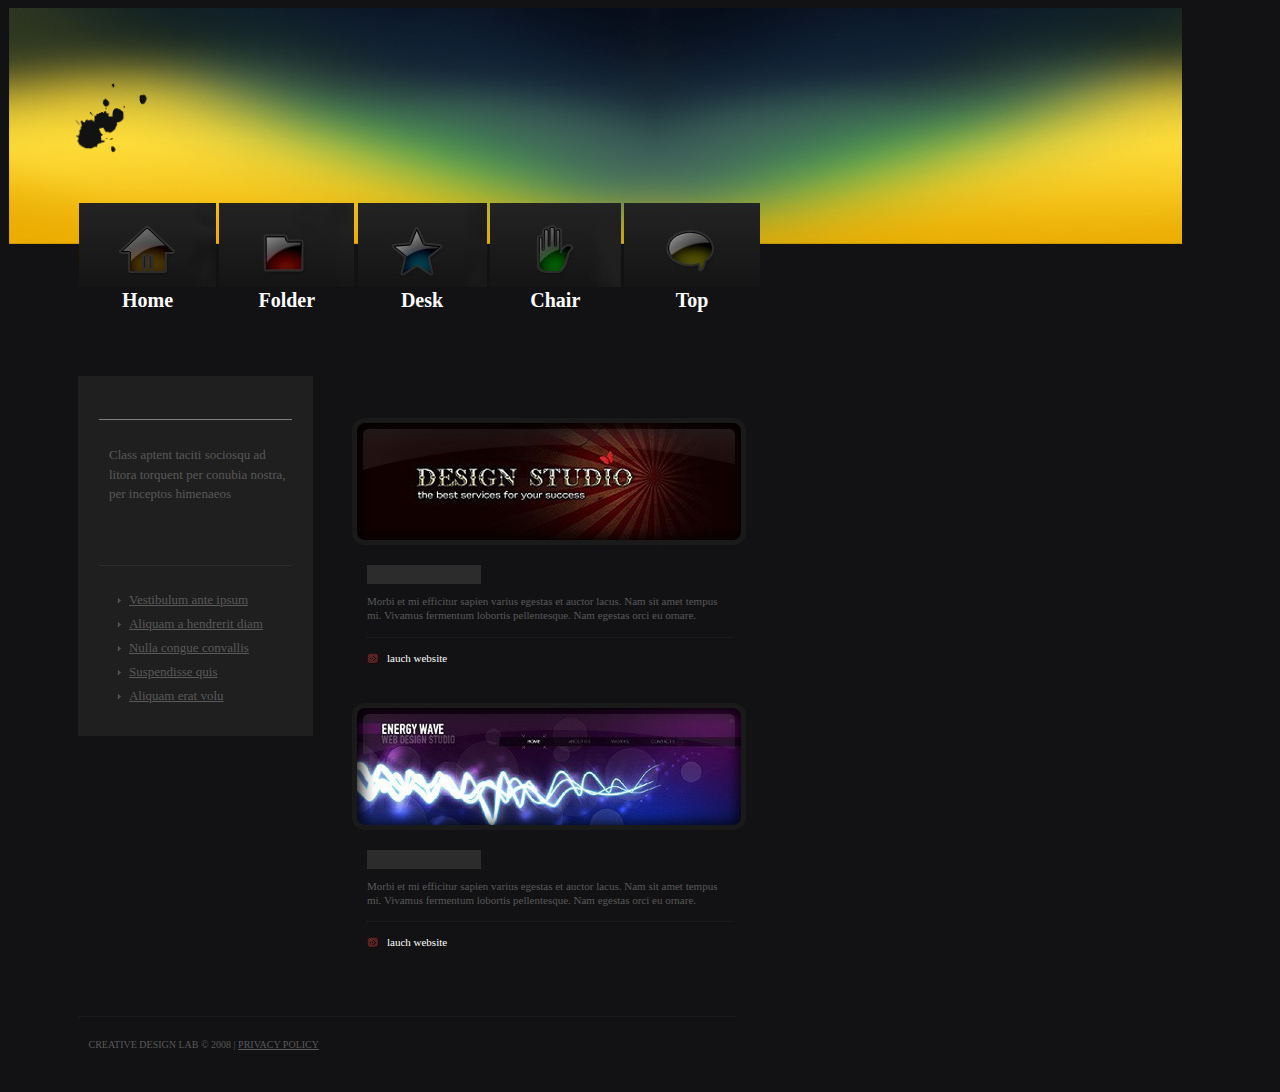
<file: baitap3html/index.html>
<!DOCTYPE html>
<html lang="vi">
    <head>
        <title>Bài Tập 3</title>
        <meta charset="UTF-8">
        <meta name="viewport" content="width=device-width, initial-scale=1">
        <link href="./style.css" rel="stylesheet">
    </head>
    <body>
        <div class="page">
            <ul class="header">
                <li>
                    <a href="#">
                        <img src="./image/home.png" alt="">
                        <br><h3>Home</h3>
                    </a>
                </li>
                <li>
                    <a href="#">
                        <img src="./image/folder.png" alt="">
                        <br><h3>Folder</h3>
                    </a>
                </li>
                <li>
                    <a href="#">
                        <img src="./image/desk.png" alt="">
                        <br><h3>Desk</h3>
                    </a>
                </li>
                <li>
                    <a href="#">
                        <img src="./image/chair.png" alt="">
                        <br><h3>Chair</h3>
                    </a>
                </li>
                <li>
                    <a href="#">
                        <img src="./image/top.png" alt="">
                        <br><h3>Top</h3>
                    </a>
                </li>
            </ul>
            <div class="main">
                <div class="left_menu">
                    <p class="content_paragraph menu_content">
                        Class aptent taciti sociosqu ad litora torquent per conubia nostra, per inceptos himenaeos
                    </p>
                    <ul class="menu_list">
                        <li><a href="#">Vestibulum ante ipsum</a></li>
                        <li><a href="#">Aliquam a hendrerit diam</a></li>
                        <li><a href="#">Nulla congue convallis</a></li>
                        <li><a href="#">Suspendisse quis</a></li>
                        <li><a href="#">Aliquam erat volu</a></li>
                    </ul>
                </div>
                <div class="right_content">
                    <div class="container">
                        <img src="image/design_studio.png" alt="">
                        <div class="content">
                            <img src="./image/title.png" alt="">
                            <p class="content_paragraph">
                                    Morbi et mi efficitur sapien varius egestas et auctor lacus. Nam sit amet tempus 
                                    mi. Vivamus fermentum lobortis pellentesque. Nam egestas orci eu ornare. 
                            </p>
                            <a class="more" href="#">lauch website</a>
                        </div>
                    </div>
                    <div class="container">
                            <img src="image/energy_wave.png" alt="">
                            <div class="content">
                                <img src="./image/title.png" alt="">
                                <p class="content_paragraph">
                                        Morbi et mi efficitur sapien varius egestas et auctor lacus. Nam sit amet tempus 
                                        mi. Vivamus fermentum lobortis pellentesque. Nam egestas orci eu ornare. 
                                </p>
                                <a class="more" href="#">lauch website</a>
                            </div>
                        </div>
                </div>
            </div>
            <div class="content_paragraph footer">
                    CREATIVE DESIGN LAB © 2008 | <a href="#">PRIVACY POLICY</a>
            </div>
        </div>
    </body>
</html>
</file>
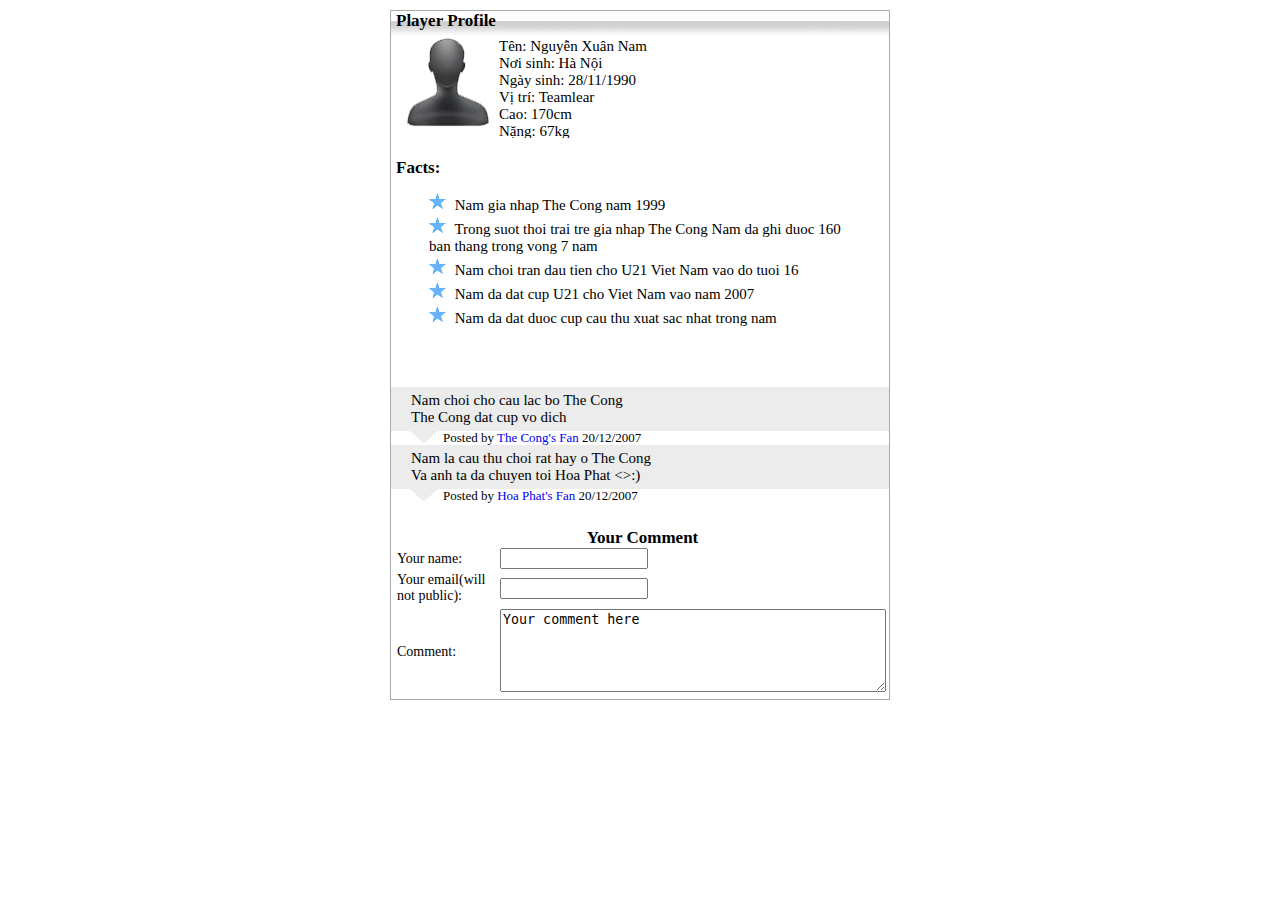
<file: lythuyet1/index.html>
<!DOCTYPE html>
<html lang="vi"> 
    <head>
        <meta charset="utf-8">
        <title>Bài Tập Lý Thuyết 1</title>
        <meta name="viewport" content="width=device-width, initial-scale=1">
        <link rel="stylesheet" href="./style.css">
    </head>
    <body>
        <div class="page">
            <h3 class="title profile_title">
                Player Profile
            </h3>
            <img class="profile_avatar" src="./image/avt.png" alt="avata"/>
            <div class="profile_content">
                    Tên: Nguyễn Xuân Nam <br>
                    Nơi sinh: Hà Nội <br>
                    Ngày sinh: 28/11/1990 <br>
                    Vị trí: Teamlear <br>
                    Cao: 170cm <br>
                    Nặng: 67kg <br>
            </div>
            <div class="content">
                <h3 class="title content_title">
                        Facts:
                </h3>
                <ul class="content_main">    
                    <li>
                        Nam gia nhap The Cong nam 1999
                    </li>
                    <li>
                        Trong suot thoi trai tre gia nhap The Cong Nam da ghi duoc 160 ban thang trong vong 7 nam
                    </li>
                    <li>
                        Nam choi tran dau tien cho U21 Viet Nam vao do tuoi 16
                    </li>
                    <li>
                        Nam da dat cup U21 cho Viet Nam vao nam 2007
                    </li>
                    <li>
                        Nam da dat duoc cup cau thu xuat sac nhat trong nam
                    </li>
                </ul>
            </div>
            <div class="comment">
                <div class="comment_posted">
                    <p class="comment_content">
                        Nam choi cho cau lac bo The Cong<br>
                        The Cong dat cup vo dich
                    </p>
                    <p class="comment_detail">
                        Posted by <a href="#">The Cong's Fan</a> 20/12/2007
                    </p>
                </div>
                <div class="comment_posted">
                    <p class="comment_content">
                        Nam la cau thu choi rat hay o The Cong<br>
                        Va anh ta da chuyen toi Hoa Phat <>:)
                    </p>
                    <p class="comment_detail">
                        Posted by <a href="#">Hoa Phat's Fan</a> 20/12/2007
                    </p>
                </div>
                <div class="comment_form">
                    <h2 class="title comment_form_tittle">Your Comment</h2>
                    <table>
                        <tbody>
                            <tr>
                                <td>Your name:</td>
                                <td><input type="text" name="name"></td>
                            </tr>
                            <tr>
                                <td>Your email(will not public):</td>
                                <td><input type="text" name="email"></td>
                            </tr>
                                <tr>
                                <td>Comment:</td>
                                <td>
                                    <textarea rows="5" cols="20">Your comment here</textarea>
                                </td>
                            </tr>
                        </tbody>
                    </table>
                </div>
            </div>
        </div>
    </body>
</html>
</file>
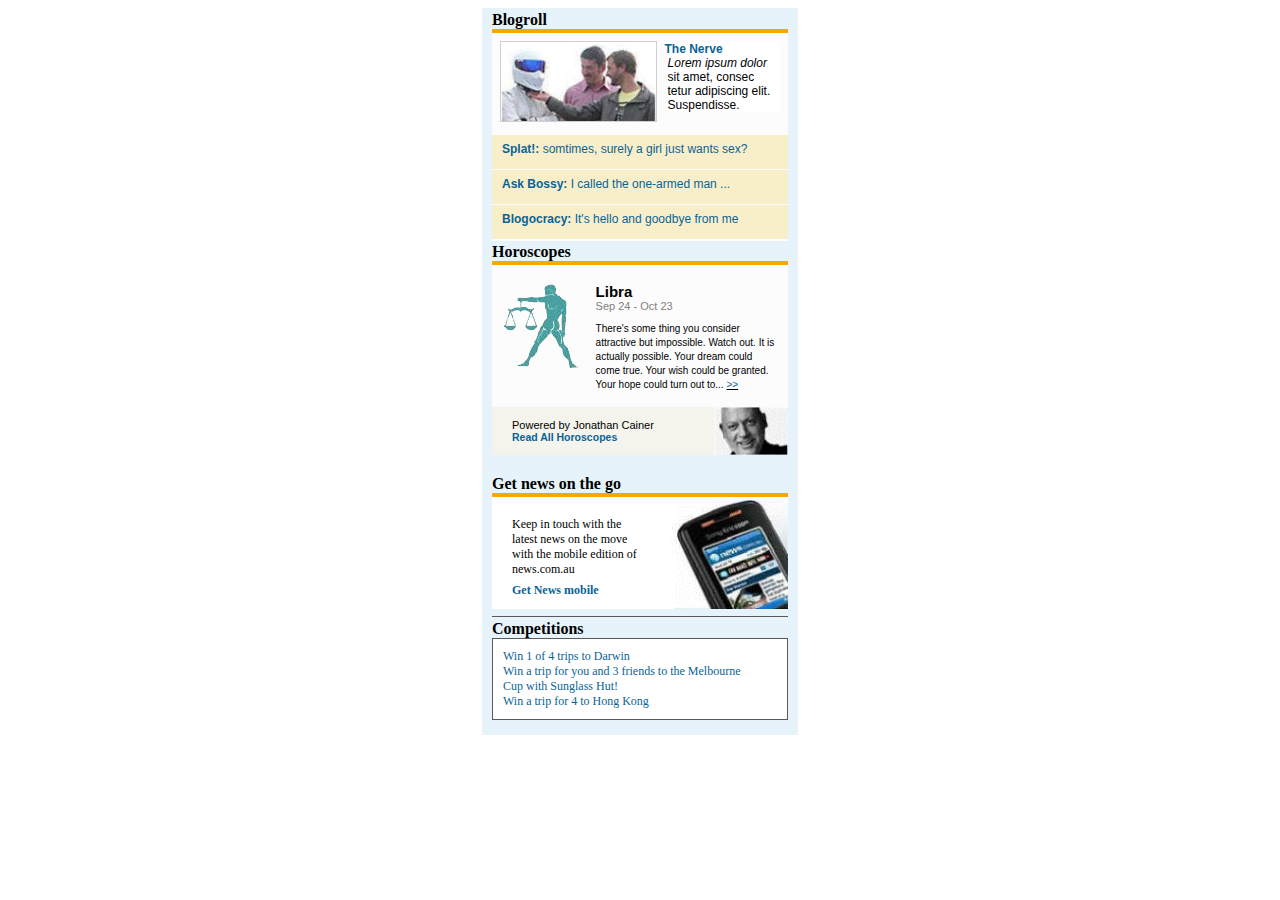
<file: lythuyet2/index.html>
<!DOCTYPE html>
<html lang="vi">
    <head>
        <title>Bài Tập Lý Thuyết 2</title>
        <meta charset="UTF-8">
        <meta name="viewport" content="width=device-width, initial-scale=1">
        <link href="./style.css" rel="stylesheet">
    </head>
    <body>
        <div class="page">
            <h3 class="title">Blogroll</h3>
            <div class="main">    
                <div class="main_content">
                    <img class="primary_img" src="./image/TL1.gif" alt="">
                    <div class="primary_content">
                        <h4><a href="#">The Nerve</a></h4>
                        <i>Lorem ipsum dolor</i><br>
                        sit amet, consec tetur adipiscing elit. Suspendisse.
                    </div>    
                </div>
                <ul class="primary_list">
                    <li><a href="#"><b>Splat!: </b>somtimes, surely a girl just wants sex?</a></li>
                    <li><a href="#"><b>Ask Bossy: </b>I called the one-armed man ...</a></li>
                    <li><a href="#"><b>Blogocracy: </b>It's hello and goodbye from me</a></li>
                </ul>
            </div>
            <h3 class="title">Horoscopes</h3>
            <div class="main">
                <div class="main_content secondary_paragraph">
                    <img class="secondary_img" src="./image/TL2.gif" alt="">
                    <div class="secondary_content">    
                        <h4>Libra</h4>
                        <p class="secondary_date">Sep 24 - Oct 23</p>
                        There's some thing you consider attractive but impossible.
                        Watch out. It is actually possible. Your dream could come true.
                        Your wish could be granted. Your hope could turn out to... <u><a href="#">>></a></u>
                    </div>
                </div>
                <div class="secondary_autor">
                    Powered by Jonathan Cainer<br>
                    <a href="#">Read All Horoscopes</a>
                </div>
            </div>
            <h3 class="title tertiary_title">Get news on the go</h3>
            <div class="main">
                <div class="tertiary">
                    Keep in touch with the latest news on the move with the mobile edition of news.com.au <br>
                    <h4><a href="#">Get News mobile</a></h4>
                </div>
            </div>
            <div class="main_footer">
                <h3 class="title">Competitions</h3>
                <div class="main_footer_content">
                    <ul>
                        <li><a href="#">Win 1 of 4 trips to Darwin</a></li>
                        <li><a href="#">Win a trip for you and 3 friends to the Melbourne</a></li>
                        <li><a href="#">Cup with Sunglass Hut!</a></li>
                        <li><a href="#">Win a trip for 4 to Hong Kong</a></li>
                    </ul>
                </div>
            </div>
        </div>
    </body>
</html>
</file>
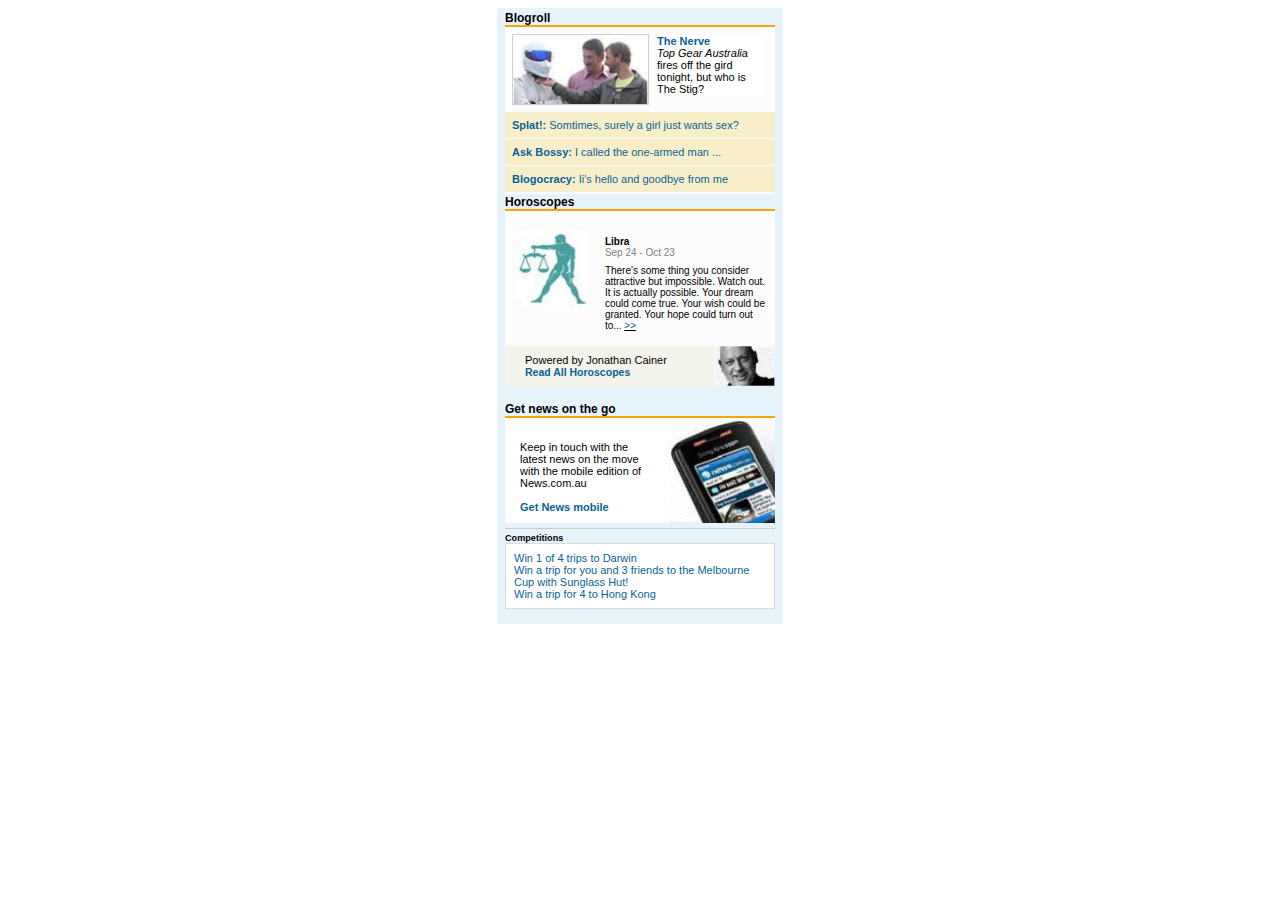
<file: lythuyet2/lythuyet2/index.html>
<!DOCTYPE html>
<html lang="vi">
    <head>
        <title>Bài Tập Lý Thuyết 2</title>
        <meta charset="UTF-8">
        <meta name="viewport" content="width=device-width, initial-scale=1">
        <link href="./style.css" rel="stylesheet">
    </head>
    <body>
        <div class="page">
            <h3 class="title">Blogroll</h3>
            <div class="main">    
                <div class="main_content">
                    <img class="primary_img" src="./image/TL1.gif" alt="">
                    <div class="primary_content">
                        <h4><a href="#">The Nerve</a></h4>
                        <i>Top Gear Australia</i><br>
                        fires off the gird tonight, but who is The Stig?
                    </div>    
                </div>
                <ul class="primary_list">
                    <li><a href="#"><b>Splat!: </b>Somtimes, surely a girl just wants sex?</a></li>
                    <li><a href="#"><b>Ask Bossy: </b>I called the one-armed man ...</a></li>
                    <li><a href="#"><b>Blogocracy: </b>Ii's hello and goodbye from me</a></li>
                </ul>
            </div>
            <h3 class="title">Horoscopes</h3>
            <div class="main">
                <div class="main_content">
                    <img class="secondary_img" src="./image/TL2.gif" alt="">
                    <div class="secondary_content">    
                        <h4>Libra</h4>
                        <p class="secondary_date">Sep 24 - Oct 23</p>
                        There's some thing you consider attractive but impossible.
                        Watch out. It is actually possible. Your dream could come true.
                        Your wish could be granted. Your hope could turn out to... <u><a href="#">>></a></u>
                    </div>
                </div>
                <div class="secondary_autor">
                    Powered by Jonathan Cainer<br>
                    <a href="#">Read All Horoscopes</a>
                </div>
            </div>
            <h3 class="title tertiary_title">Get news on the go</h3>
            <div class="main">
                <div class="tertiary">
                    Keep in touch with the latest news on the move with the mobile edition of News.com.au<br><br>
                    <a href="#">Get News mobile</a>
                </div>
            </div>
            <div class="main_footer">
                <h5>Competitions</h5>
                <div class="main_footer_content">
                    <ul>
                        <li><a href="#">Win 1 of 4 trips to Darwin</a></li>
                        <li><a href="#">Win a trip for you and 3 friends to the Melbourne</a></li>
                        <li><a href="#">Cup with Sunglass Hut!</a></li>
                        <li><a href="#">Win a trip for 4 to Hong Kong</a></li>
                    </ul>
                </div>
            </div>
        </div>
    </body>
</html>
</file>
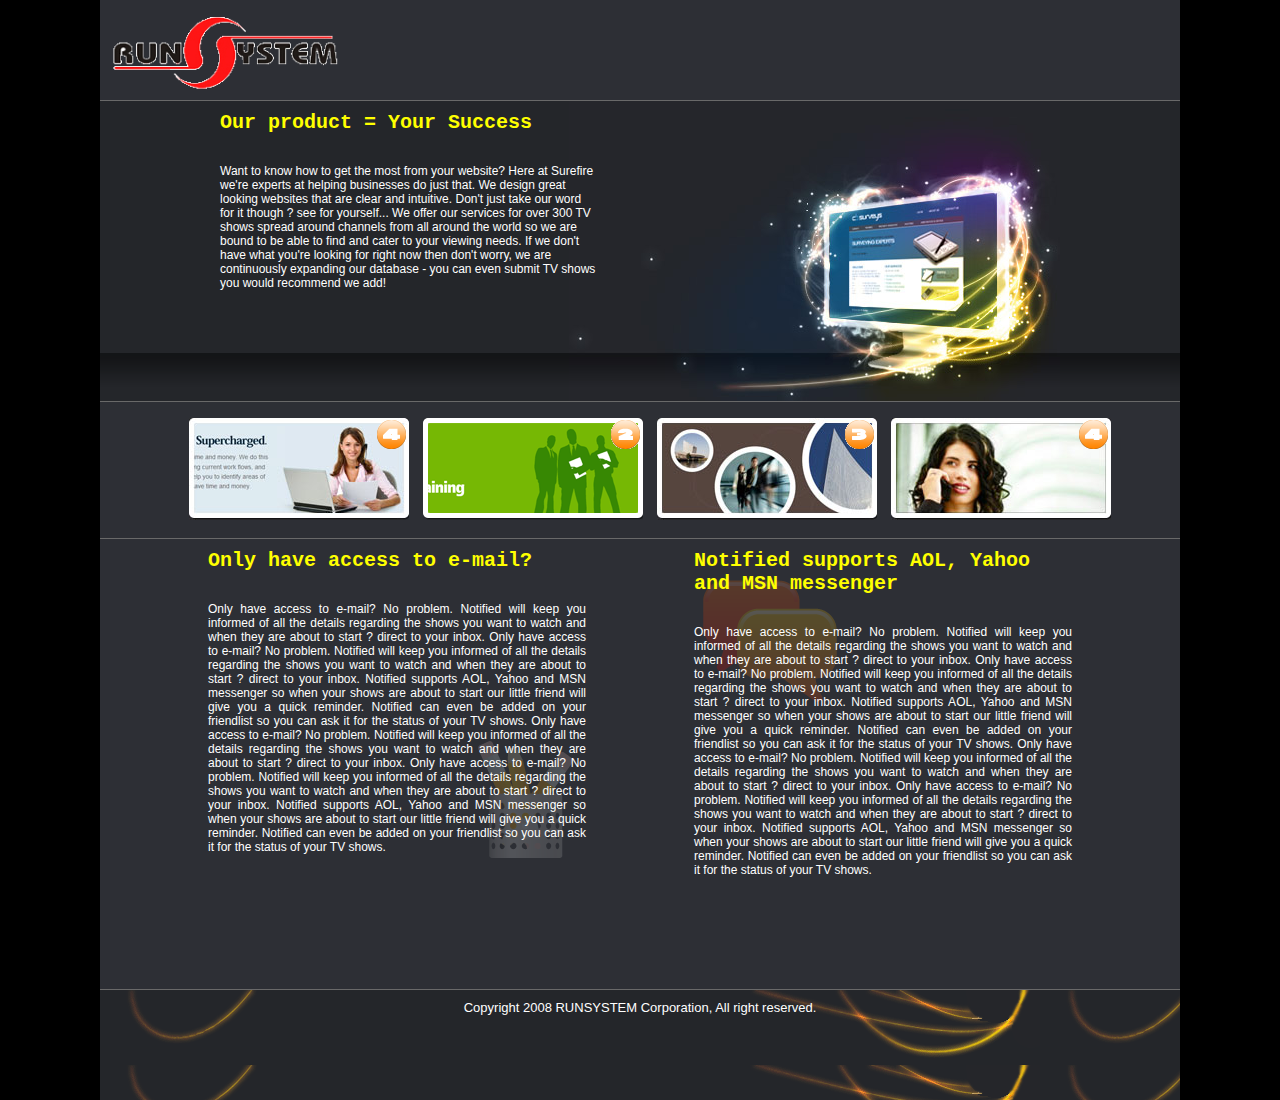
<file: baitap3/Exercies1.html>
<!DOCTYPE html>
<!--[if lt IE 7]>      <html class="no-js lt-ie9 lt-ie8 lt-ie7"> <![endif]-->
<!--[if IE 7]>         <html class="no-js lt-ie9 lt-ie8"> <![endif]-->
<!--[if IE 8]>         <html class="no-js lt-ie9"> <![endif]-->
<!--[if gt IE 8]><!--> 
    
<html class="no-js"> <!--<![endif]-->
    <head>
        <meta charset="utf-8">
        <meta http-equiv="X-UA-Compatible" content="IE=edge">
        <title>Demo HTML 1</title>
        <meta name="description" content="">
        <meta name="viewport" content="width=device-width, initial-scale=1">
        <link rel="stylesheet" href="./style.css">
        
    </head>
    <body>
        <header class="header">
            <img src="./Image/logo1.gif"/>
        </header>
        <!--[if lt IE 7]>
            <p class="browsehappy">You are using an <strong>outdated</strong> browser. Please <a href="#">upgrade your browser</a> to improve your experience.</p>
        <![endif]-->
        <div  class="main">
            <div class="intro">
                <div class="inner">
                    <h1>Our product = Your Success</h1>
                    <h4>Want to know how to get the most from your website? Here at Surefire we're experts at helping businesses do just that. We design great looking websites that are clear and intuitive. Don't just take our word for it though ? see for yourself... 
                        We offer our services for over 300 TV shows spread around channels from all around the world so we are bound to be able to find and cater to your viewing needs. 
                        If we don't have what you're looking for right now then don't worry, we are continuously expanding our database - you can even submit TV shows you would recommend we add!
                    </h4>
                </div>
            </div>

            <div class="product">
                <ul >
                    <li>
                        <div>
                            <img class="product-img-port" src="./Image/port_thumb_point_progress.jpg" />
                            <img class="product-img-number" src="./Image/No4.gif"/>
                        </div>
                    </li>
                    <li>
                        <div>
                            <img class="product-img-port" src="./Image/port_thumb_giant_impact.gif" />
                            <img class="product-img-number" src="./Image/No2.gif"/>
                        </div>
                    </li>
                    <li>
                        <div>
                            <img class="product-img-port" src="./Image/port_thumb_marsh_johnson.jpg" />
                            <img class="product-img-number" src="./Image/No3.gif"/>
                        </div>
                    </li>
                    <li>
                        <div>
                            <img class="product-img-port" src="./Image/port_thumb_vivio.jpg" />
                            <img class="product-img-number" src="./Image/No4.gif"/>
                        </div>
                    </li>
                </ul>
            </div>
            
            <div class="about">
                <div class="inner" id="about-left">
                    <h1>Only have access to e-mail?</h1>
                    <h4>Only have access to e-mail? No problem. Notified will keep you informed of all the details regarding the shows you want to watch and when they are about to start ? 
                        direct to your inbox. Only have access to e-mail? No problem. Notified will keep you informed of all the details regarding the shows you want to watch and when they are about to start ? 
                        direct to your inbox. Notified supports AOL, Yahoo and MSN messenger so when your shows are about to start our little friend will give you a quick reminder. 
                        Notified can even be added on your friendlist so you can ask it for the status of your TV shows.
                        Only have access to e-mail? No problem. Notified will keep you informed of all the details regarding the shows you want to watch and when they are about to start ? 
                        direct to your inbox. Only have access to e-mail? No problem. Notified will keep you informed of all the details regarding the shows you want to watch and when they are about to start ? 
                        direct to your inbox. Notified supports AOL, Yahoo and MSN messenger so when your shows are about to start our little friend will give you a quick reminder. 
                        Notified can even be added on your friendlist so you can ask it for the status of your TV shows. 
                    </h4>
                </div>
                <div class="inner" id="about-right">
                    <h1>Notified supports AOL, Yahoo and MSN messenger</h1>
                    <h4>Only have access to e-mail? No problem. Notified will keep you informed of all the details regarding the shows you want to watch and when they are about to start ? 
                        direct to your inbox. Only have access to e-mail? No problem. Notified will keep you informed of all the details regarding the shows you want to watch and when they are about to start ? 
                        direct to your inbox. Notified supports AOL, Yahoo and MSN messenger so when your shows are about to start our little friend will give you a quick reminder. 
                        Notified can even be added on your friendlist so you can ask it for the status of your TV shows.
                        Only have access to e-mail? No problem. Notified will keep you informed of all the details regarding the shows you want to watch and when they are about to start ? 
                        direct to your inbox. Only have access to e-mail? No problem. Notified will keep you informed of all the details regarding the shows you want to watch and when they are about to start ? 
                        direct to your inbox. Notified supports AOL, Yahoo and MSN messenger so when your shows are about to start our little friend will give you a quick reminder. 
                        Notified can even be added on your friendlist so you can ask it for the status of your TV shows.
                    </h4>
                </div>
            </div>

        </div>
        <footer class="footer">
            Copyright 2008 RUNSYSTEM Corporation, All right reserved.
        </footer>
    </body>
</html>
</file>
<file: baitap3html/style.css>
body
{
    background-color: #121214;

    font-size: 13px;
}

.content_paragraph
{
    color: #595959;
}

.page
{
    margin: 0 auto;
    width: 1263px;
    background-image: url(./image/header.png);
    background-repeat: no-repeat;
    background-position: top left;
    background-size: contain;
}

.header
{
    margin: 0 auto;
    padding-top: 195px;
    width: 92%;
    list-style: none;
}

.header a
{
    color: white;
    text-decoration: none;
}

.header a:hover
{
    color: gold;
} 

.header li
{
    display: inline-block;
    text-align: center;
}

.header h3
{
    margin-top: -2px;
    font-family: serif;
    font-size: 20px;
}

.main
{
    margin: 0 auto;
    margin-top: 44px;
    width: 89%;
}

.left_menu
{
    padding-top: 10px;
    width: 235px;
    float: left;
    clear: both;
    box-sizing: border-box;
    background-color: #1f1f1f;
}

.menu_content
{
    margin: 33px 21px;
    padding: 25px 5px 0 10px;
    line-height: 1.5;
    border-top: 1px solid #7e7e7e;
}

.menu_list
{
    margin: 61px 21px 0;
    padding: 26px 0px 24px 30px;
    border-top: 1px solid #2c2c2c;
    list-style: none;
}

.menu_list li
{
    padding-bottom: 8px;
    list-style-image: url(./image/list.png);
}

.menu_list a
{
    color: #595959;
}


.menu_list a:hover
{
    color: white;
}

.right_content
{
    margin-top: 5px;
    padding-left: 39px;
    padding-right: 10px;
    width: 450px;
    box-sizing: border-box;
    float: left;
    clear: right;
}

.container
{
    margin-top: 37px;
    margin-bottom: 0px
}

.content
{
    margin: 16px 20px 16px 15px;
}

.content p
{
    margin-top: 6px;
    margin-bottom: 12px;
    padding-bottom: 14px;
    font-size: 11px;
    line-height: 1.3;
    border-bottom: 1px dotted #222223;
}

.more
{
    padding-left: 20px;
    color: white;
    font-size: 11px;
    text-decoration: none;
    background-image: url(./image/arrow.png);
    background-repeat: no-repeat;
    background-position:  top 1px left;
}

.more:hover
{
    color: gold;
    text-decoration: underline;
} 

.footer
{
    float: left;
    margin: 50px 0 26px 70px;
    padding: 22px 10px;
    box-sizing: border-box;
    width: 52%;
    height: 50px;
    font-size: 10px;
    border-top: 1px dotted #222223;
}

.footer a
{
    color: #595959;
    text-decoration: underline;
}

.footer a:hover
{
    color: white;
}
</file>
<file: lythuyet1/style.css>
body
{
    margin: 0px;
    padding-top: 10px;
    font-family: 'Times New Roman', Times, serif;
    font-size: 15px;
}

a:link
{
    text-decoration: none;
}

a:hover
{
    text-decoration: underline;
}

.page
{ 
    margin: 0 auto;
    width: 500px;
    height: auto;
    box-sizing: border-box;
    border: 1px solid darkgray;
}

.title
{
    padding-left: 5px;
    font-family: Georgia, 'Times New Roman', Times, serif;
    font-size: 17px;
    font-weight: bold;
}

.profile_title
{
    margin-top: 0px;
    margin-bottom: 2px;
    height: 25px;
    background: url(./image/shadowTitle.png);
    background-repeat: no-repeat;
    background-position: bottom left;
}

.profile_avatar
{
    float: left;
    clear: right;
    margin-left: 15px;
    margin-right: 5px;
    width: 83px;
    height: 90px;
}

.profile_content
{
    margin: 0 10px;
    padding-left: 5px;
    height: 100px;
    overflow: scroll;
}

.content
{
    margin-right: 10px;
}

.content_title
{
    margin-top: 20px;
    margin-bottom: 15px;
}

.content ul
{
    margin: 0 38px;
    margin-bottom: 20px;
    padding-left: 0;
    list-style: none;
}

.content li::before
{
    content: url("./image/star.png");
    margin-right: 5px;
    margin-top: 0px;
}

.content li
{
    margin-bottom: 3px;
}

.comment
{
    margin-top: 35px;
}

.comment_posted
{
    position: relative;
    padding-top: 0px;
    height: 58px;
    font-size: 15px;
}


.comment_content
{
    position: absolute;
    top: 10px;
    padding: 5px 20px;
    width: 100%;
    box-sizing: border-box;
    background-color: #ECECEC;
}



.comment_detail
{
    position: absolute;
    padding-left: 52px;
    padding-top: 8px;
    margin-top: 60px;
    height: 15px;
    width: 100%;
    font-size: 13px;
    background-image: url(./image/comment_bg.gif);
    background-repeat: no-repeat;
    background-position: left 15px top 5px;
    background-size: 35px 16px;
}


.comment_form_tittle
{
    margin-bottom: 3px;
    margin-top: 55px;
    line-height: 0.6;
    text-align: center;
}

.comment_form table,th, td 
{
    padding-top: 0px;
    padding-left: 2px;
    font-size:14px;
 }
  
.comment_form td 
{
    width: 100px;
}

.comment_form input
{
    width:140px;
    padding-left: 2px;
}

.comment_form textarea 
{
    padding-left: 2px;
    margin-top: 2px;
    width: 380px;
    min-width: 150px;
    max-width: 380px;
    min-height: 77px;
}
</file>
<file: lythuyet2/style.css>
body
{
    font-family: sans-serif;
    font-size: 12px;
}

a:link
{
    color: #0a6395;
    text-decoration: none;
}

a:hover
{
    text-decoration: underline;
}

.page
{
    box-sizing: border-box;
    padding: 3px 10px 15px 10px;
    margin: 0 auto;
    width: 316px;
    background-color: #e6f3fb;
}

.title
{
    margin: 0px;
    padding-top: 0px;
    font-weight: bold;
    font-size: 16px;
    font-family:  'Times New Roman', Times, serif;
    color: black;
}

.main
{
    margin: 0;
    margin-bottom: 2px;
    display: block;
    width: 100%;
    border-top: 4px solid #ffa500;
    background: #fcfcfc;
}

.main_content
{
    color: black;
    margin-top: 5px;
}

.primary_img
{
    margin: 3px 0px 5px 8px;
    float: left;
    max-width: 155px;
    border: 1px solid #cfcfcf;    
}

.primary_content
{
    margin-top: 4px;
    margin-right: 8px;
    float: right;
    clear: right;
    max-width: 38%;
    background-color: #ffffff;
}


.primary_content h4
{
    margin-left: -3px;
}

h4
{
    margin: 0px;
    font-weight: bold;
}

.primary_list
{
    clear: both;
    padding: 7px 0px 1px 0px;
    margin: 0;
    width: 100%;
    list-style: none;
}

.primary_list li
{
    margin: 1px 0px;
    padding: 7px 0px 13px 10px;
    background: #f8efca;
}


.secondary_img
{
    margin: 7px 5px 0 7px;
    float: left;
    max-width: 35%;
}

.secondary_paragraph
{
    font-family: 'Lucida Sans', 'Lucida Sans Regular', 'Lucida Grande', 'Lucida Sans Unicode', Geneva, Verdana, sans-serif;
    font-size: 10px;
    line-height: 1.3;
}

.secondary_content
{
    line-height: 14px;
    padding: 15px 10px 15px 35%;
    max-width: 65%;
}

.secondary_content h4
{
    font-size: 15px;
}

.secondary_date
{
    margin-top: 0px;
    margin-bottom: 9px;
    color: #808080;
    font-size: 11px;
}

.secondary_autor
{
    padding: 12px 20px;
    min-height: 46px;
    box-sizing: border-box;
    font-size: 11px;
    background-color: #f4f4ec;
    background-image: url(./image/TL3.gif);
    background-repeat: no-repeat;
    background-position: right bottom;
    background-size: contain;
}

.secondary_autor a
{
    font-size: 10.5px;
    font-weight: bold;
}

.tertiary_title
{
    margin-top: 20px;
}

.tertiary
{
    padding: 20px 50% 5px 20px;
    margin-bottom: 7px;
    font-family: 'Times New Roman', Times, serif;
    background-color: #FFFFFF;
    background-image: url(./image/TL4.gif);
    background-repeat: no-repeat;
    background-position: right bottom;
    background-size: contain;
}

.tertiary h4
{
    margin: 6px 0px;
}

.main_footer
{
    margin-top: 5px;
    padding-top: 3px;
    border-top: 1px solid #595959;
}

.main_footer_content
{
    padding: 10px 10px;
    font-family: 'Times New Roman', Times, serif;
    background-color: #ffffff;
    border: 1px solid #595959;
}

.main_footer_content ul
{
    margin: 0px;
    padding: 0px;
    list-style: none;
}
</file>
<file: lythuyet2/lythuyet2/style.css>
body
{
    font-family: Arial, Helvetica, sans-serif;
    font-size: 11px;
}

a:link
{
    color: #0a6395;
    text-decoration: none;
}

a:hover
{
    text-decoration: underline;
}

.page
{
    padding: 2px 8px 15px 8px;
    margin: 0 auto;
    width: 270px;
    background-color: #e6f3fb;
}

.title
{
    margin: 0px;
    padding-top: 1px;
    font-weight: bold;
    font-size: 12px;
    color: black;
}

.main
{
    margin: 0;
    display: block;   
    width: 100%;
    border-top: 2px solid #ffa500;
    background: #fcfcfc;
}

.main_content
{
    color: black;
    margin-top: 5px;
}

.primary_img
{
    margin: 2px 0px 5px 7px;
    float: left;
    max-width: 50%;
    border: 1px solid #cfcfcf;    
}

.primary_content
{
    margin-top: 3px;
    margin-right: 10px; 
    float: right;
    clear: right;
    max-width: 40%;
    background-color: #ffffff;
}

h4
{
    margin: 0px;
    font-weight: bold;
}

.primary_list
{
    clear: both;
    padding: 1px 0px;
    margin: 0;
    width: 100%;
    list-style: none;
}

.primary_list li
{
    margin: 1px 0px;
    padding: 7px;
    background: #f8efca;
}


.secondary_img
{
    margin: 15px 5px 0 12px;
    float: left;
    max-width: 26%;
}

.secondary_content
{
    margin-right: 2px;
    padding: 20px 2px 15px 37%;
    max-width: 60%;
    font-size: 10px;
}

.secondary_date
{
    margin-top: 0;
    margin-bottom: 7px;
    color: #808080;
}

.secondary_autor
{
    padding: 8px 20px;
    background-color: #f4f4ec;
    background-image: url(./image/TL3.gif);
    background-repeat: no-repeat;
    background-position: right bottom;
    background-size: contain;
}

.secondary_autor a
{
    font-size: 10.5px;
    font-weight: bold;
}

.tertiary_title
{
    margin-top: 15px;
}

.tertiary
{
    padding: 23px 45% 10px 15px;
    background-color: #FFFFFF;
    background-image: url(./image/TL4.gif);
    background-repeat: no-repeat;
    background-position: right bottom;
    background-size: contain;
}

.tertiary a
{
    
    font-weight: bold;
}

.main_footer
{
    margin-top: 5px;
    padding: 0;
    border-top: 1px solid #cccccc;
}

.main_footer h5
{
    margin-top: 4px;
    margin-bottom: 0;
}

.main_footer_content
{
    padding: 8px 8px;
    background-color: #ffffff;
    border: 1px solid #dadada;
}

.main_footer_content ul
{
    margin: 0px;
    padding: 0px;
    list-style: none;
}
</file>
<file: baitap3/style.css>
html
{
    background-color: black;
}

body
{
    margin: 0 auto;
    width: 1080px;
    height: auto;
    text-align: center;    
}

.header
{
    position: relative;
    width: 100%;
    height: 100px;
    background-color: #2d2f35;
    border-bottom: 1px solid dimgray ;
}

.header img
{
    position: absolute;
    left: 0px;
    margin: auto 3px;  
    width: auto;
    height: 100%;
}

.main
{
    padding: 0px;
    width: 100%;
    height: auto;
    text-align: left;
}

.intro
{
    width: 100%;
    height: 300px;
    background-image: url(./Image/home_intro_image.jpg) , url(./Image/bg_home_intro.gif);
    background-position: right 120px bottom , left top ;
    background-repeat: no-repeat, repeat;
    
}

.intro .inner
{
    margin-left: 120px;
}

.inner
{
    width: 35%;
}
    
.inner h1 
{
    margin-top: 0px;
    padding-top: 10px;
    font-family: 'Courier New', Courier, monospace;
    font-size: 20px;
    color: yellow;
}

.inner h4 
{
    margin-top: 30px;
    font:normal 12px Verdana, Geneva, Tahoma, sans-serif;
    color: white;
}

.product
{
    margin: auto;
    width: 100%;
    height: auto;
    text-align: center;
    background-color: #2d2f35;
    border: solid dimgray;
    border-width: 1px 0px 1px 0px;
}

.product ul li
{
    margin: auto 5px;
    display: inline-block;
}

.product ul li div
{
    position: relative;
    width: 200px;
    height: 100px;
    margin: auto 10px;
}

.product-img-port
{
    position: absolute;
    right: 0; 
}

.product-img-number
{
    position: absolute;
    right: 2px;
    top: 2px;   
}

.about
{
    width: 100%;
    min-height: 450px;
    background: #2d2f35;
}

.about .inner h4
{
    text-align: justify;
}


#about-left
{
    position: relative;
    left: 10%;
    float: left;

    background-image: url(./Image/home_services_bg_design.gif);
    background-position: right bottom;
    background-repeat: no-repeat;

}

#about-right
{
    position: relative;
    right: 10%;
    float: right;
    background-image: url(./Image/home_services_bg_marketing.gif);
    background-position: left top 20px;
    background-repeat: no-repeat;
}

.footer
{
    padding-top: 10px;
    width: 100%;
    height: 100px;
    color: white;
    font: 13px normal Verdana, Geneva, Tahoma, sans-serif;
    background-image: url(./Image/bg_footer.gif);
    border-top: 1px solid dimgray ;
}
</file>
